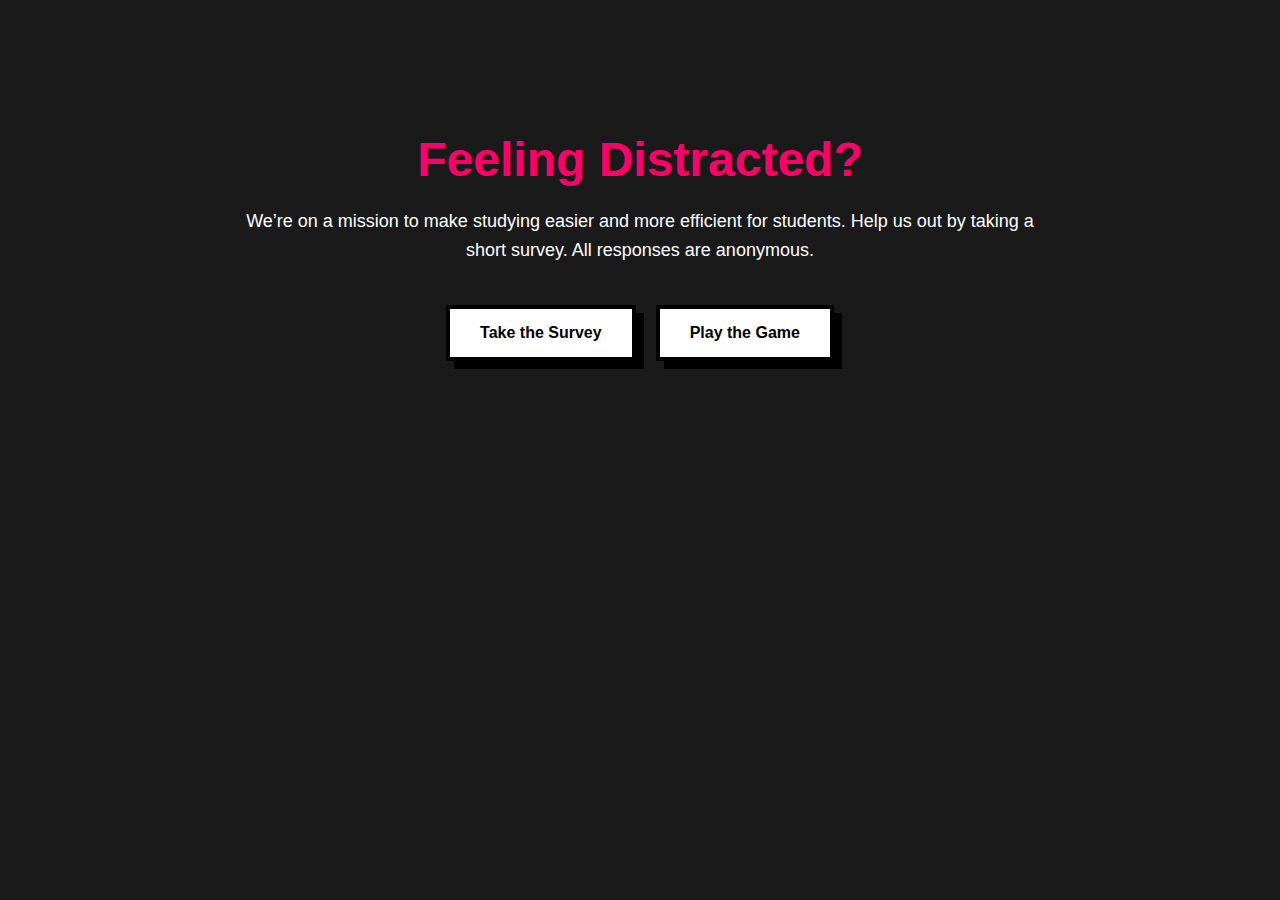
<file: index.html>
<!DOCTYPE html>
<html lang="en">
<head>
    <meta charset="UTF-8">
    <title>Feeling Distracted?</title>
    <link rel="stylesheet" href="styles.css">
    <link rel="icon" href="assets/images/favicon.ico">
</head>
<body>
    <div class="container">
        <h1>Feeling Distracted?</h1>
        <p>We’re on a mission to make studying easier and more efficient for students. Help us out by taking a short survey. All responses are anonymous.</p>
        <div class="buttons">
            <a href="survey/survey.html" class="btn">Take the Survey</a>
            <a href="game/game.html" class="btn">Play the Game</a>
        </div>
    </div>
    <!-- Optional JavaScript -->
    <script src="script.js"></script>
</body>
</html>
</file>
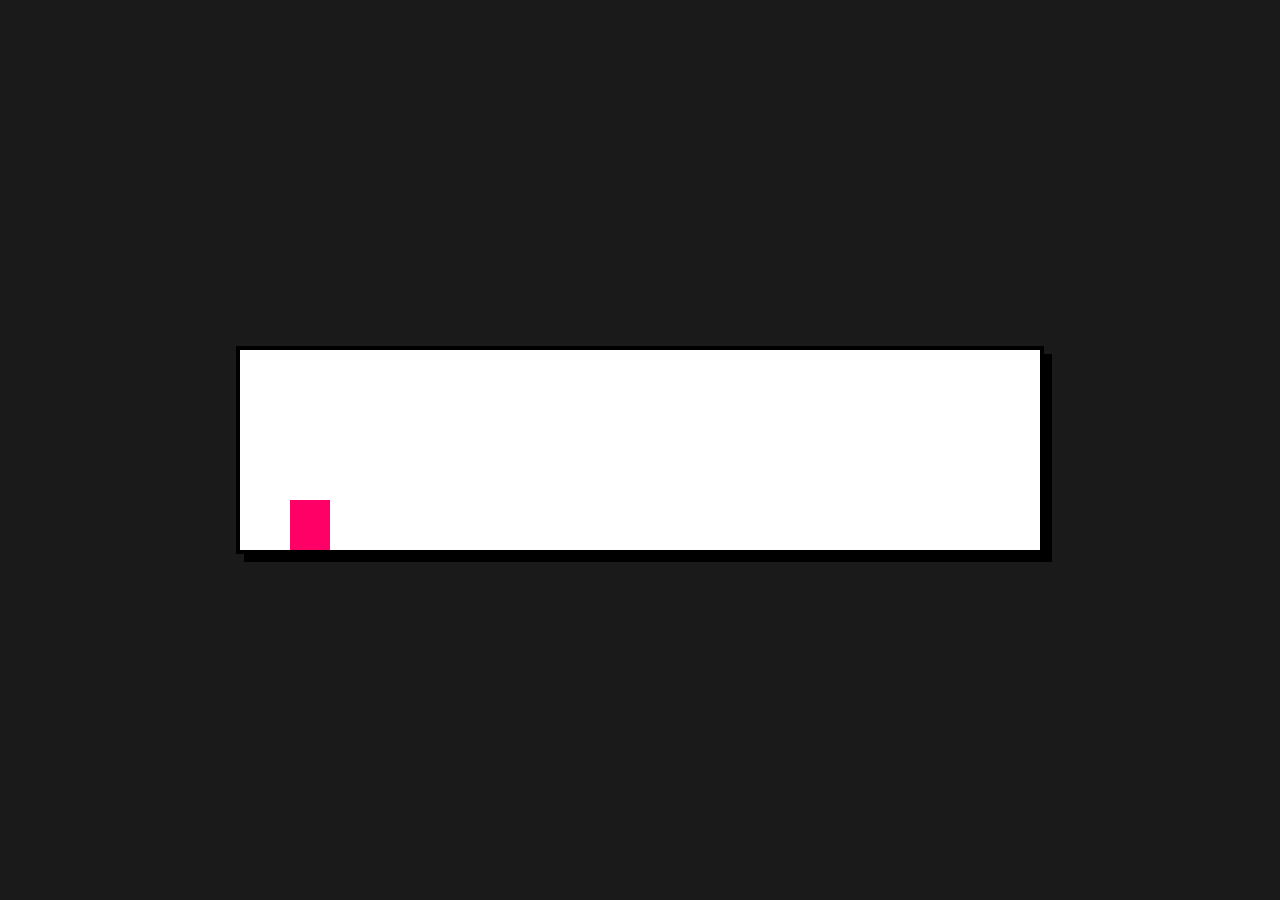
<file: game/game.html>
<!DOCTYPE html>
<html lang="en">
<head>
    <meta charset="UTF-8">
    <title>Dino Game</title>
    <link rel="stylesheet" href="game.css">
</head>
<body>
    <canvas id="gameCanvas" width="800" height="200"></canvas>
    <script src="game.js"></script>
</body>
</html>
</file>
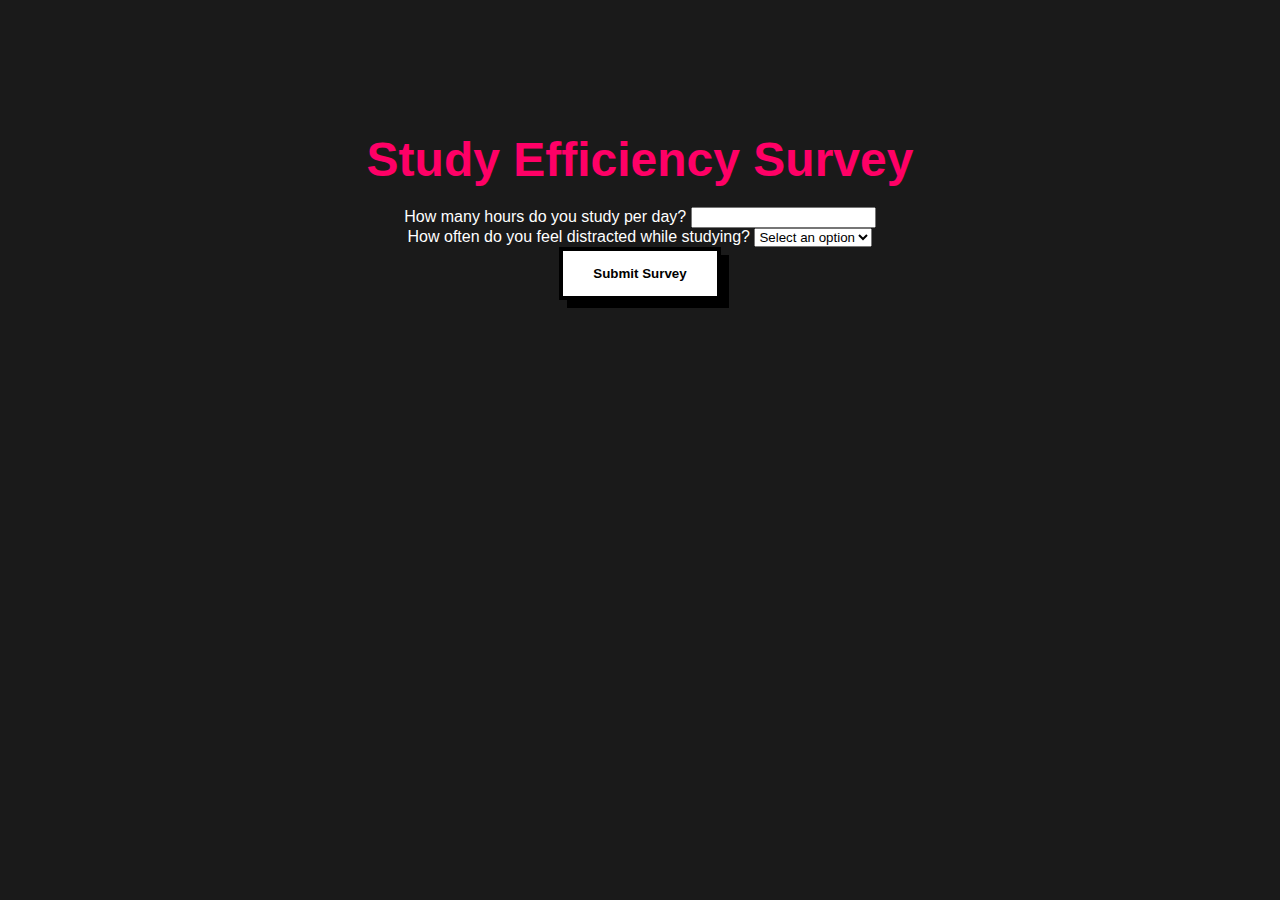
<file: survey/survey.html>
<!DOCTYPE html>
<html lang="en">
<head>
    <meta charset="UTF-8">
    <title>Study Efficiency Survey</title>
    <link rel="stylesheet" href="../styles.css">
</head>
<body>
    <div class="container">
        <h1>Study Efficiency Survey</h1>
        <form action="submit_survey.php" method="POST" class="survey-form">
            <!-- Question 1 -->
            <div class="form-group">
                <label for="study_hours">How many hours do you study per day?</label>
                <input type="number" id="study_hours" name="study_hours" required min="0">
            </div>
            <!-- Question 2 -->
            <div class="form-group">
                <label for="distraction_level">How often do you feel distracted while studying?</label>
                <select id="distraction_level" name="distraction_level" required>
                    <option value="">Select an option</option>
                    <option value="Always">Always</option>
                    <option value="Often">Often</option>
                    <option value="Sometimes">Sometimes</option>
                    <option value="Rarely">Rarely</option>
                    <option value="Never">Never</option>
                </select>
            </div>
            <!-- Add more questions as needed -->
            <button type="submit" class="btn">Submit Survey</button>
        </form>
    </div>
</body>
</html>
</file>
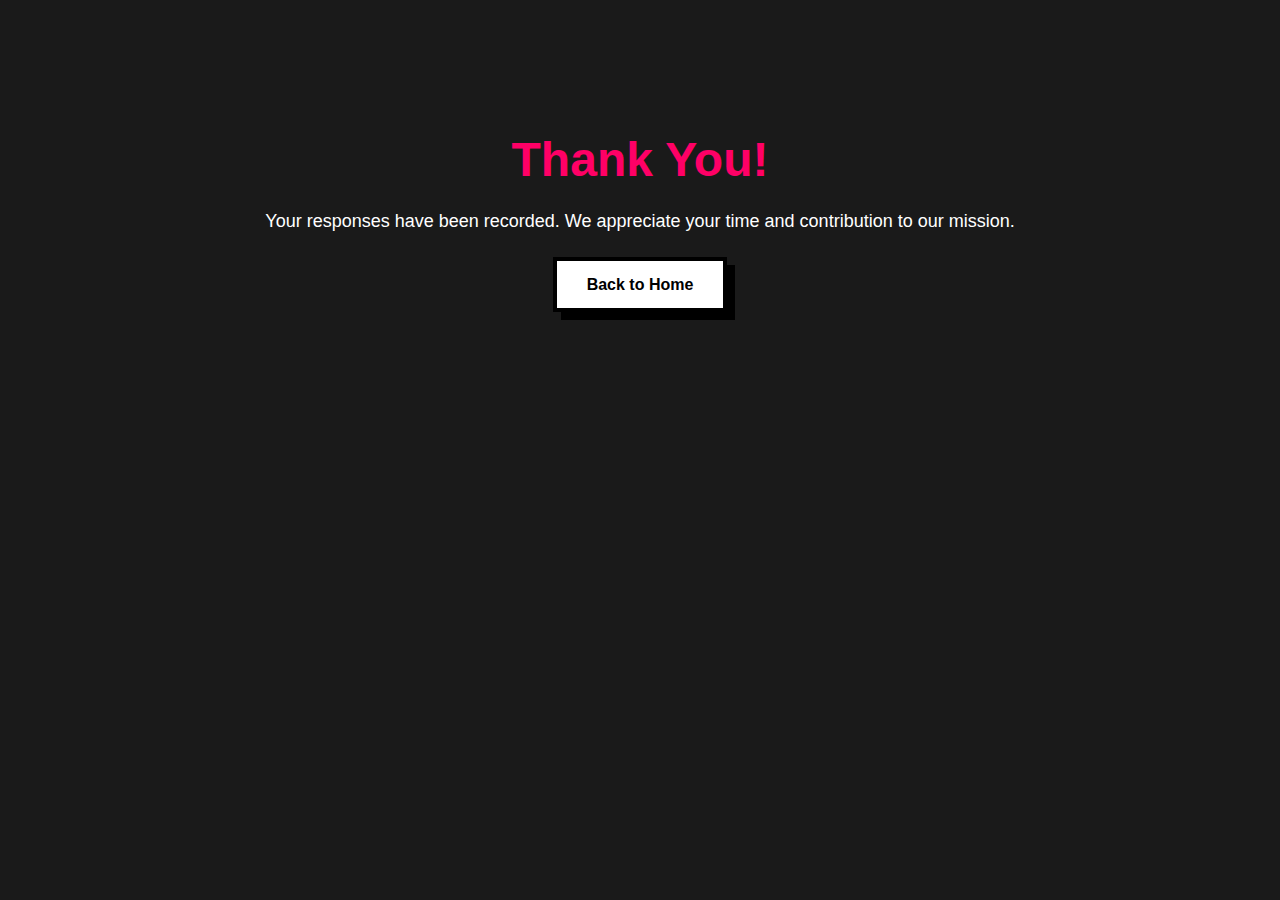
<file: survey/thank_you.html>
<!DOCTYPE html>
<html lang="en">
<head>
    <meta charset="UTF-8">
    <title>Thank You!</title>
    <link rel="stylesheet" href="../styles.css">
</head>
<body>
    <div class="container">
        <h1>Thank You!</h1>
        <p>Your responses have been recorded. We appreciate your time and contribution to our mission.</p>
        <a href="../index.html" class="btn">Back to Home</a>
    </div>
</body>
</html>
</file>
<file: styles.css>
/* Neo-Brutalism Style */

body {
    margin: 0;
    background-color: #1a1a1a;
    color: #fff;
    font-family: 'Helvetica Neue', Arial, sans-serif;
}

.container {
    max-width: 800px;
    margin: 0 auto;
    padding: 100px 20px;
    text-align: center;
}

h1 {
    font-size: 48px;
    margin-bottom: 20px;
    color: #ff0066;
}

p {
    font-size: 18px;
    line-height: 1.6;
    margin-bottom: 40px;
}

.buttons {
    display: flex;
    justify-content: center;
    gap: 20px;
}

.btn {
    background-color: #fff;
    color: #000;
    text-decoration: none;
    padding: 15px 30px;
    font-weight: bold;
    border: 4px solid #000;
    box-shadow: 8px 8px 0 #000;
    transition: all 0.2s ease;
}

.btn:hover {
    transform: translate(-4px, -4px);
    box-shadow: 12px 12px 0 #000;
}

@media (max-width: 600px) {
    h1 {
        font-size: 36px;
    }

    .btn {
        padding: 12px 24px;
    }

/* Survey Form Styles */

.survey-form {
    max-width: 600px;
    margin: 0 auto;
    text-align: left;
}

.form-group {
    margin-bottom: 20px;
}

.form-group label {
    display: block;
    font-size: 18px;
    margin-bottom: 8px;
}

.form-group input,
.form-group select {
    width: 100%;
    padding: 10px;
    font-size: 16px;
    border: 2px solid #000;
    background-color: #fff;
    color: #000;
    box-shadow: 4px 4px 0 #000;
    outline: none;
}

.form-group input:focus,
.form-group select:focus {
    box-shadow: 8px 8px 0 #000;
}

.survey-form .btn {
    display: block;
    width: 100%;
    text-align: center;
}
}
</file>
<file: game/game.css>
body {
    margin: 0;
    background-color: #1a1a1a;
    display: flex;
    justify-content: center;
    align-items: center;
    height: 100vh;
}

#gameCanvas {
    background-color: #fff;
    border: 4px solid #000;
    box-shadow: 8px 8px 0 #000;
}
</file>
